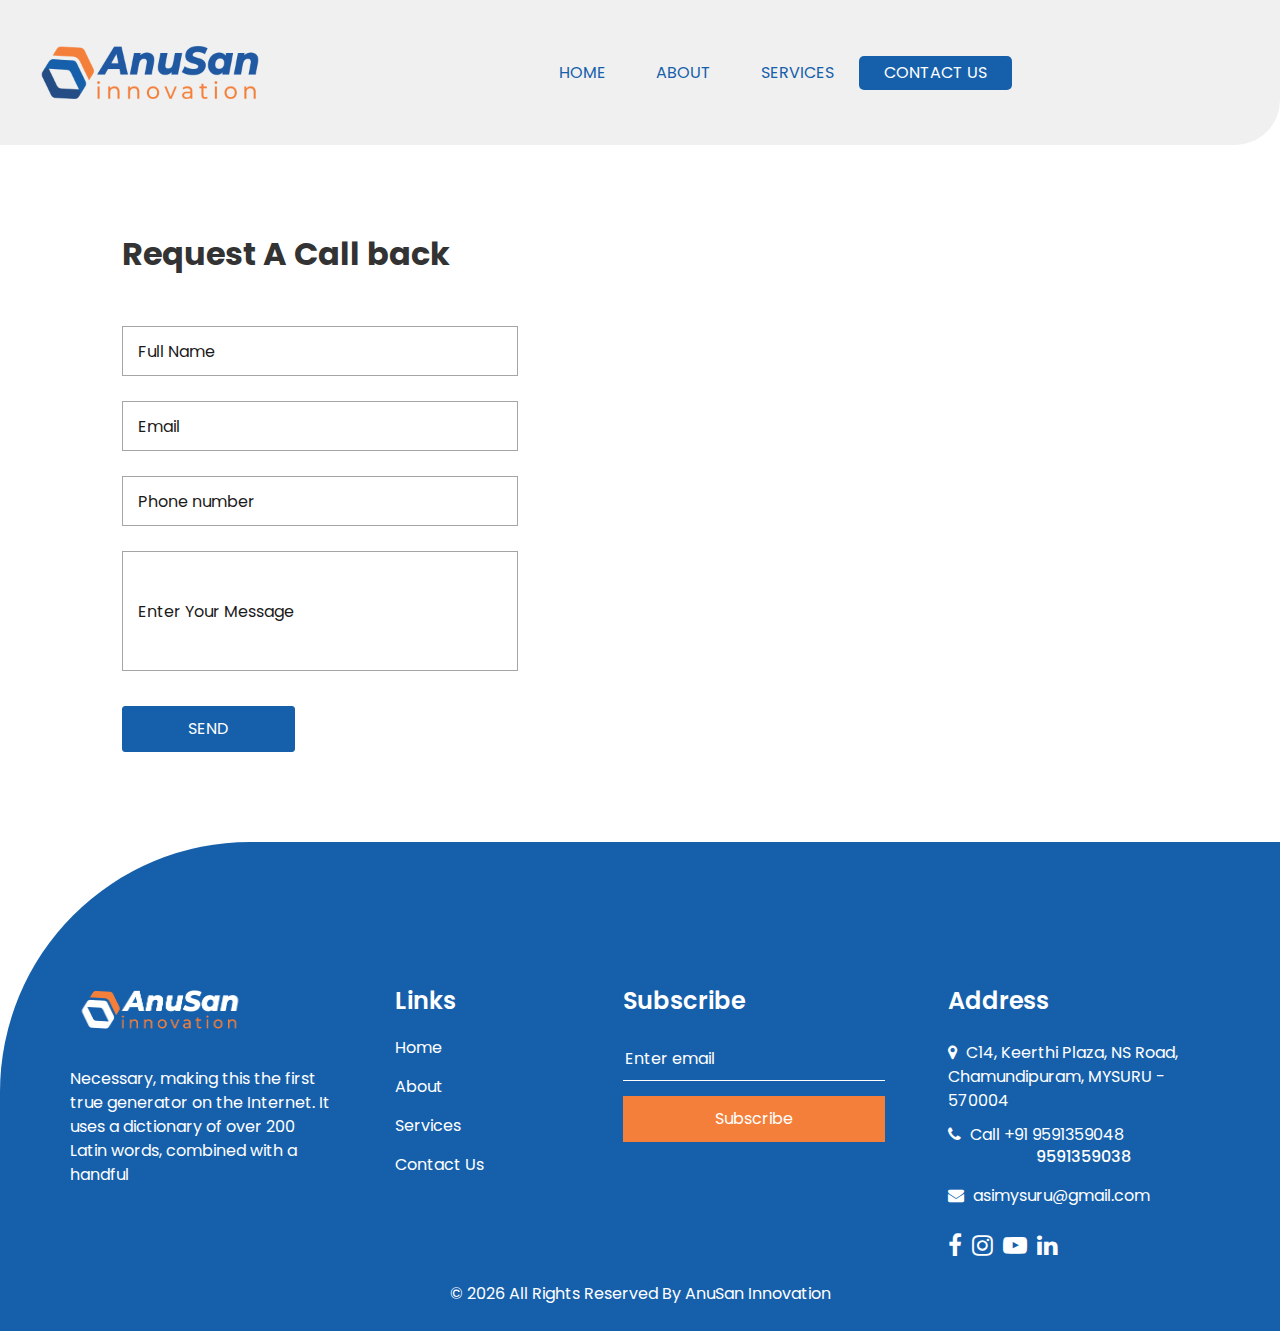
<file: contact.html>
<!DOCTYPE html>
<html lang="en">

<head>
  <!-- Basic -->
  <meta charset="utf-8" />
  <meta http-equiv="X-UA-Compatible" content="IE=edge" />
  <!-- Mobile Metas -->
  <meta name="viewport" content="width=device-width, initial-scale=1, shrink-to-fit=no" />
  <!-- Site Metas -->
  <meta name="keywords" content="" />
  <meta name="description" content="" />
  <meta name="author" content="" />

  <title>Contact Us</title>


  <!-- bootstrap core css -->
  <link rel="stylesheet" type="text/css" href="css/bootstrap.css" />

  <!-- font awesome style -->
  <link href="css/font-awesome.min.css" rel="stylesheet" />

  <!-- Custom styles for this template -->
  <link href="css/style.css" rel="stylesheet" />
  <!-- responsive style -->
  <link href="css/responsive.css" rel="stylesheet" />

</head>

<body class="sub_page">

  <div class="hero_area">
    <!-- header section strats -->
    <header class="header_section">
      <div class="container-fluid">
        <nav class="navbar navbar-expand-lg custom_nav-container ">
          <a class="navbar-brand" href="index.html">
            <span>
              <img src="images/AnuSan - Logo -Final.png" width="250px" height="105px" alt="">
            </span>
          </a>

          <button class="navbar-toggler" type="button" data-toggle="collapse" data-target="#navbarSupportedContent"
            aria-controls="navbarSupportedContent" aria-expanded="false" aria-label="Toggle navigation">
            <span class=""> </span>
          </button>

          <div class="collapse navbar-collapse" id="navbarSupportedContent">
            <ul class="navbar-nav  ">
              <li class="nav-item ">
                <a class="nav-link" href="index.html">Home <span class="sr-only">(current)</span></a>
              </li>
              <li class="nav-item">
                <a class="nav-link" href="about.html"> About</a>
              </li>
              <li class="nav-item">
                <a class="nav-link" href="service.html">Services</a>
              </li>
              <li class="nav-item active">
                <a class="nav-link" href="contact.html">Contact Us</a>
              </li>
            </ul>
            <!-- <div class="quote_btn-container">
              <a href="" class="quote_btn">
                Get A Quote
              </a>
            </div> -->
          </div>
        </nav>
      </div>
    </header>
    <!-- end header section -->
  </div>

  <!-- contact section -->

  <section class="contact_section layout_padding">
    <div class="container-fluid">
      <div class="row">
        <div class="col-md-5 col-lg-4 offset-md-1">
          <div class="form_container">
            <div class="heading_container">
              <h2>
                Request A Call back
              </h2>
            </div>
            <form>
              <div>
                <input type="text" name="name" placeholder="Full Name" required>
              </div>
              <div>
                <input type="email" name="email" placeholder="Email" required>
              </div>
              <div>
                <input type="text" name="phone" placeholder="Phone number" />
              </div>
              <div>
                <input type="text" name="message-box" placeholder="Enter Your Message"
                  style="width: 100%; height: 120px;" required>
              </div>
              <div class="d-flex">
                <button>
                  SEND
                  <a href="asimysuru@gmail.com"></a>
                </button>
              </div>
            </form>
          </div>
        </div>
        <div class="col-md-6 col-lg-7 px-0">
          <div class="map_container">
            <div class="map">
              <div id="googleMap">
                <iframe
                  src="https://www.google.com/maps/embed?pb=!1m18!1m12!1m3!1d3898.3999805722674!2d76.64670617506505!3d12.288828587967318!2m3!1f0!2f0!3f0!3m2!1i1024!2i768!4f13.1!3m3!1m2!1s0x3baf6fd0cc4a8623%3A0xd3c520cebaa37e6!2sAnuSan%20Innovation!5e0!3m2!1sen!2sin!4v1694700588709!5m2!1sen!2sin"
                  width="600" height="450" style="border:0;" allowfullscreen="" loading="lazy"
                  referrerpolicy="no-referrer-when-downgrade"></iframe>
              </div>
            </div>
          </div>
        </div>
      </div>
    </div>
  </section>

  <!-- end contact section -->

  <div class="footer_container">
    <!-- info section -->

    <section class="info_section ">
      <div class="container">
        <div class="row">
          <div class="col-md-6 col-lg-3 ">
            <div class="info_detail">
              <h4>
                <img src="images/AnuSan - Logo -Final_white.png" width="180px" height="75px" style="margin-top: -15px;"
                  alt="">
              </h4>
              <p>
                Necessary, making this the first true generator on the Internet. It uses a dictionary of over 200 Latin
                words, combined with a handful
              </p>
            </div>
          </div>
          <div class="col-md-6 col-lg-2 mx-auto">
            <div class="info_link_box">
              <h4>
                Links
              </h4>
              <div class="info_links">
                <a class="" href="index.html">
                  Home
                </a>
                <a class="" href="about.html">
                  About
                </a>
                <a class="" href="service.html">
                  Services
                </a>
                <a class="" href="contact.html">
                  Contact Us
                </a>
              </div>
            </div>
          </div>
          <div class="col-md-6 col-lg-3 ">
            <h4>
              Subscribe
            </h4>
            <form action="#">
              <input type="text" placeholder="Enter email" required>
              <button type="submit">
                Subscribe
              </button>
            </form>
          </div>
          <div class="col-md-6 col-lg-3 mb-0 ml-auto">
            <div class="info_contact">
              <h4>
                Address
              </h4>
              <div class="contact_link_box">
                <a href="">
                  <i class="fa fa-map-marker" aria-hidden="true"></i>
                  <span>
                    C14, Keerthi Plaza, NS Road, <br>
                    Chamundipuram, MYSURU - 570004
                  </span>
                </a>
                <a href="">
                  <i class="fa fa-phone" aria-hidden="true"></i>
                  <span>
                    Call +91 9591359048 <br>
                    <h6 style="margin-left: 88px;">9591359038</h6>
                  </span>
                </a>
                <a href="">
                  <i class="fa fa-envelope" aria-hidden="true"></i>
                  <span>
                    asimysuru@gmail.com
                  </span>
                </a>
              </div>
            </div>
            <div class="info_social">
              <a href="">
                <i class="fa fa-facebook" aria-hidden="true"></i>
              </a>
              <a href="">
                <i class="fa fa-instagram" aria-hidden="true"></i>
              </a>
              <a href="">
                <i class="fa fa-youtube-play" aria-hidden="true"></i>
              </a>
              <a href="">
                <i class="fa fa-linkedin" aria-hidden="true"></i>
              </a>
            </div>
          </div>
        </div>
      </div>
    </section>

    <!-- end info section -->

    <!-- footer section -->
    <footer class="footer_section">
      <div class="container">
        <p>
          &copy; <span id="displayYear"></span> All Rights Reserved By
          <a href="https://html.design/">AnuSan Innovation</a>
        </p>
      </div>
      <!-- <div id="progress">
        <span id="progress-value">Top</span>
      </div> -->
    </footer>
    <!-- footer section -->
  </div>

  <!-- jQery -->
  <script src="js/jquery-3.4.1.min.js"></script>
  <!-- popper js -->
  <script src="https://cdn.jsdelivr.net/npm/popper.js@1.16.0/dist/umd/popper.min.js"
    integrity="sha384-Q6E9RHvbIyZFJoft+2mJbHaEWldlvI9IOYy5n3zV9zzTtmI3UksdQRVvoxMfooAo" crossorigin="anonymous">
    </script>
  <!-- bootstrap js -->
  <script src="js/bootstrap.js"></script>
  <script src="js/custom.js"></script>
  <!-- Google Map -->
  <script
    src="https://www.google.com/maps/place/AnuSan+Innovation/@12.2955459,76.6307083,15z/data=!4m20!1m13!4m12!1m4!2m2!1d76.6339044!2d12.3009738!4e1!1m6!1m2!1s0x3baf6fd0cc4a8623:0xd3c520cebaa37e6!2sanusan+innovation+mysore!2m2!1d76.6492811!2d12.2888286!3m5!1s0x3baf6fd0cc4a8623:0xd3c520cebaa37e6!8m2!3d12.2888286!4d76.6492811!16s%2Fg%2F11svblt23f?entry=ttu"></script>
  <!-- End Google Map -->

</body>

</html>
</file>
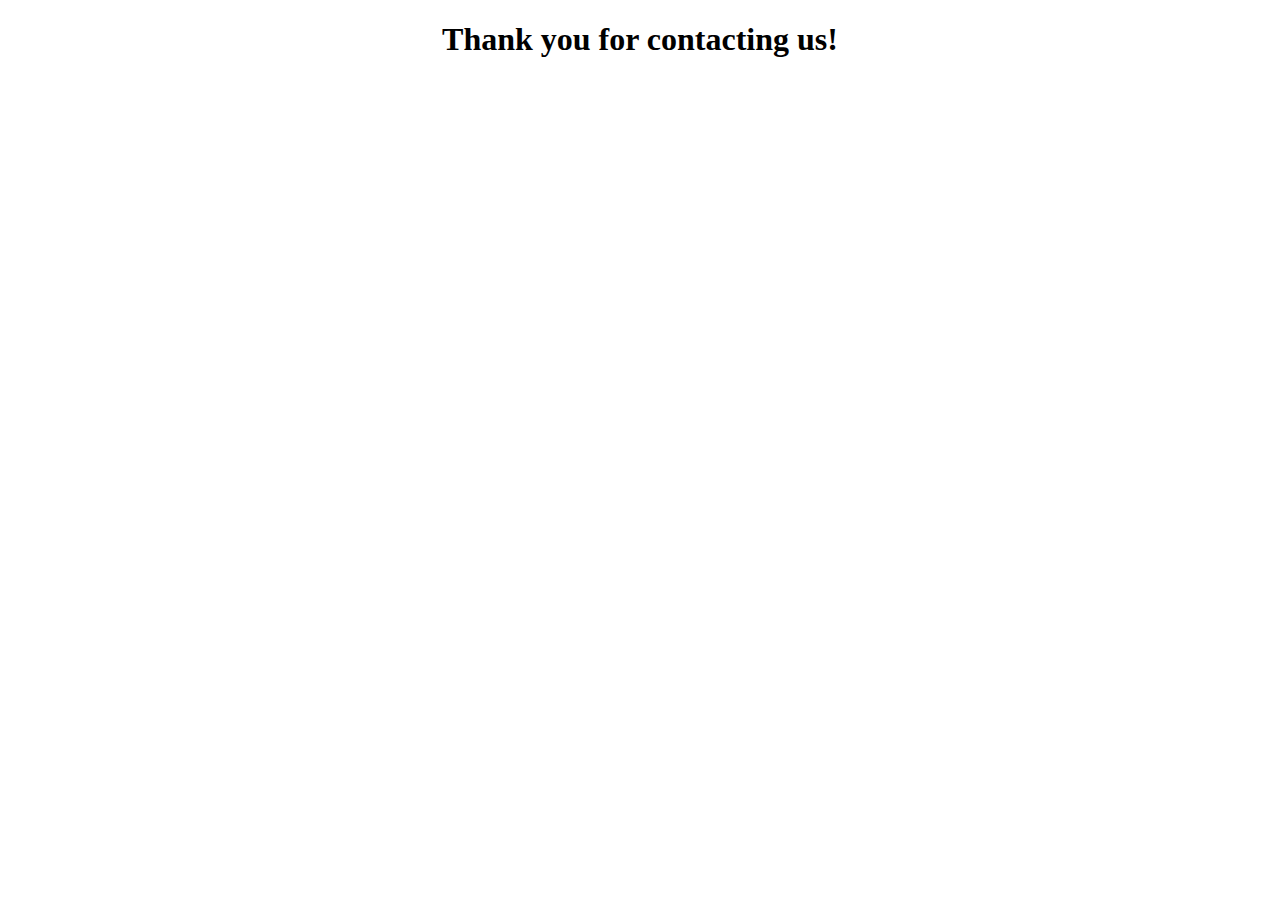
<file: thankyou.html>
<!DOCTYPE html>
<html lang="en">
<head>
    <meta charset="UTF-8">
    <meta name="viewport" content="width=device-width, initial-scale=1.0">
    <title>Thank you</title>
</head>
<body>
    <h1 style="text-align: center;"> Thank you for contacting us! </h1>
</body>
</html>
</file>
<file: css/style.css>
@import url("https://fonts.googleapis.com/css2?family=Poppins:wght@400;600;700&display=swap");
body {
  font-family: "Poppins", sans-serif;
  color: #333333;
  background-color: #ffffff;
  overflow-x: hidden;
}

.layout_padding {
  padding: 90px 0;
}

.layout_margin {
  margin: 90px 0;
}

.layout_padding2 {
  padding: 75px 0;
}

.layout_padding2-top {
  padding-top: 75px;
}

.layout_padding2-bottom {
  padding-bottom: 75px;
}

.layout_padding-top {
  padding-top: 90px;
}

.layout_padding-bottom {
  padding-bottom: 90px;
}

html{
  scroll-behavior: smooth;
}

.heading_container {
  display: -webkit-box;
  display: -ms-flexbox;
  display: flex;
  -webkit-box-orient: vertical;
  -webkit-box-direction: normal;
      -ms-flex-direction: column;
          flex-direction: column;
  -webkit-box-align: start;
      -ms-flex-align: start;
          align-items: flex-start;
}

.heading_container h2 {
  position: relative;
  font-weight: bold;
}

.heading_container h2 span {
  color: #333333;
}

.heading_container.heading_center {
  -webkit-box-align: center;
      -ms-flex-align: center;
          align-items: center;
  text-align: center;
}

a,
a:hover,
a:focus {
  text-decoration: none;
}

a:hover,
a:focus {
  color: initial;
}

.btn,
.btn:focus {
  outline: none !important;
  -webkit-box-shadow: none;
          box-shadow: none;
}

/*header section*/
.hero_area {
  position: relative;
  min-height: 100vh;
  display: -webkit-box;
  display: -ms-flexbox;
  display: flex;
  -webkit-box-orient: vertical;
  -webkit-box-direction: normal;
      -ms-flex-direction: column;
          flex-direction: column;
  background-color: #F0F0F0;
  border-radius: 0 0 350px 0;
}

.sub_page .hero_area {
  min-height: auto;
  border-radius: 0 0 45px 0;
}

.header_section {
  padding: 15px 0;
}

.header_section .container-fluid {
  padding-right: 25px;
  padding-left: 25px;
}

.navbar-brand span {
  font-weight: bold;
  color: #ffffff;
  font-size: 24px;
}

.custom_nav-container {
  padding: 0;
}

.custom_nav-container .navbar-nav {
  margin: auto;
}

.custom_nav-container .navbar-nav .nav-item .nav-link {
  padding: 5px 25px;
  color: #1660AB;
  text-align: center;
  text-transform: uppercase;
  border-radius: 5px;
  -webkit-transition: all 0.3s;
  transition: all 0.3s;
}

.custom_nav-container .navbar-nav .nav-item:hover .nav-link, .custom_nav-container .navbar-nav .nav-item.active .nav-link {
  color: #fff;
  background-color: #1660AB;
}

.custom_nav-container .navbar-toggler {
  outline: none;
}

.custom_nav-container .navbar-toggler {
  padding: 0;
  width: 37px;
  height: 42px;
  -webkit-transition: all 0.3s;
  transition: all 0.3s;
}

.custom_nav-container .navbar-toggler span {
  display: block;
  width: 35px;
  height: 4px;
  background-color: #1660AB;
  margin: 7px 0;
  -webkit-transition: all 0.3s;
  transition: all 0.3s;
  position: relative;
  border-radius: 5px;
  transition: all 0.3s;
}

.custom_nav-container .navbar-toggler span::before, .custom_nav-container .navbar-toggler span::after {
  content: "";
  position: absolute;
  left: 0;
  height: 100%;
  width: 100%;
  background-color: #1660AB;
  top: -10px;
  border-radius: 5px;
  -webkit-transition: all 0.3s;
  transition: all 0.3s;
}

.custom_nav-container .navbar-toggler span::after {
  top: 10px;
}

.custom_nav-container .navbar-toggler[aria-expanded="true"] {
  -webkit-transform: rotate(360deg);
          transform: rotate(360deg);
}

.custom_nav-container .navbar-toggler[aria-expanded="true"] span {
  -webkit-transform: rotate(45deg);
          transform: rotate(45deg);
}

.custom_nav-container .navbar-toggler[aria-expanded="true"] span::before, .custom_nav-container .navbar-toggler[aria-expanded="true"] span::after {
  -webkit-transform: rotate(90deg);
          transform: rotate(90deg);
  top: 0;
}

.custom_nav-container .navbar-toggler[aria-expanded="true"] .s-1 {
  -webkit-transform: rotate(45deg);
          transform: rotate(45deg);
  margin: 0;
  margin-bottom: -4px;
}

.custom_nav-container .navbar-toggler[aria-expanded="true"] .s-2 {
  display: none;
}

.custom_nav-container .navbar-toggler[aria-expanded="true"] .s-3 {
  -webkit-transform: rotate(-45deg);
          transform: rotate(-45deg);
  margin: 0;
  margin-top: -4px;
}

.custom_nav-container .navbar-toggler[aria-expanded="false"] .s-1,
.custom_nav-container .navbar-toggler[aria-expanded="false"] .s-2,
.custom_nav-container .navbar-toggler[aria-expanded="false"] .s-3 {
  -webkit-transform: none;
          transform: none;
}

.quote_btn-container {
  display: -webkit-box;
  display: -ms-flexbox;
  display: flex;
  -webkit-box-align: center;
      -ms-flex-align: center;
          align-items: center;
}

.quote_btn-container a {
  color: #000000;
  text-transform: uppercase;
}

.quote_btn-container a span {
  margin-left: 5px;
}

.quote_btn-container a:hover {
  color: #F47F3A;
}

.quote_btn-container .quote_btn {
  display: inline-block;
  padding: 5px 25px;
  background-color: #F47F3A;
  color: #ffffff;
  border-radius: 5px;
  -webkit-transition: all 0.3s;
  transition: all 0.3s;
  border: 1px solid #F47F3A;
}

.quote_btn-container .quote_btn:hover {
  color: #ffffff;
  -webkit-transform: translateY(-3px);
          transform: translateY(-3px);
}

/*end header section*/
/* slider section */
.slider_section {
  -webkit-box-flex: 1;
      -ms-flex: 1;
          flex: 1;
  display: -webkit-box;
  display: -ms-flexbox;
  display: flex;
  -webkit-box-align: center;
      -ms-flex-align: center;
          align-items: center;
  padding: 45px 0;
}

.slider_section .row {
  -webkit-box-align: center;
      -ms-flex-align: center;
          align-items: center;
}

.slider_section #customCarousel1 {
  width: 100%;
  position: unset;
}

.slider_section .detail-box {
  text-align: center;
  color: #333333;
}

.slider_section .detail-box h1 {
  font-weight: bold;
  margin-bottom: 20px;
}

.slider_section .detail-box .btn-box {
  display: -webkit-box;
  display: -ms-flexbox;
  display: flex;
  -webkit-box-pack: center;
      -ms-flex-pack: center;
          justify-content: center;
  margin: 0 -5px;
  margin-top: 45px;
}

.slider_section .detail-box .btn-box a {
  margin: 5px;
  text-align: center;
  width: 185px;
}

.slider_section .detail-box .btn-box .btn1 {
  display: inline-block;
  padding: 12px 15px;
  background-color: #1660AB;
  color: #ffffff;
  border-radius: 5px;
  -webkit-transition: all 0.3s;
  transition: all 0.3s;
  border: 1px solid #1660AB;
}

.slider_section .detail-box .btn-box .btn1:hover {
  color: #ffffff;
  -webkit-transform: translateY(-3px);
          transform: translateY(-3px);
}

.slider_section .img-box img {
  width: 100%;
}

.slider_section .carousel-indicators {
  position: unset;
  margin: 0;
  -webkit-box-pack: center;
      -ms-flex-pack: center;
          justify-content: center;
  -webkit-box-align: center;
      -ms-flex-align: center;
          align-items: center;
  margin-top: 45px;
}

.slider_section .carousel-indicators li {
  background-color: #ffffff;
  width: 15px;
  height: 15px;
  border-radius: 100%;
  opacity: 1;
}

.slider_section .carousel-indicators li.active {
  width: 23px;
  height: 23px;
  background-color: #F47F3A;
}

.service_section {
  text-align: center;
}

.service_section .heading_container {
  -webkit-box-align: center;
      -ms-flex-align: center;
          align-items: center;
}

.service_section .box {
  margin-top: 25px;
  padding: 15px;
  border-radius: 10px;
  -webkit-box-shadow: 0 0 5px 0 rgba(0, 0, 0, 0.25);
          box-shadow: 0 0 5px 0 rgba(0, 0, 0, 0.25);
  position: relative;
  overflow: hidden;
  -webkit-transition: all 0.3s;
  transition: all 0.3s;
}

.service_section .box::before {
  content: "";
  width: 275px;
  height: 275px;
  position: absolute;
  right: -137.5px;
  bottom: -137.5px;
  background-color: #faf8fd;
  z-index: -1;
  border-radius: 100%;
  -webkit-transition: all 0.3s;
  transition: all 0.3s;
}

.service_section .box .img-box {
  display: -webkit-box;
  display: -ms-flexbox;
  display: flex;
  -webkit-box-pack: center;
      -ms-flex-pack: center;
          justify-content: center;
  -webkit-box-align: center;
      -ms-flex-align: center;
          align-items: center;
  height: 125px;
  border-radius: 15px;
  -webkit-transition: all 0.3s;
  transition: all 0.3s;
}

.service_section .box .img-box img {
  width: 75px;
  -webkit-transition: all 0.3s;
  transition: all 0.3s;
}

.service_section .box .detail-box {
  margin-top: 15px;
}

.service_section .box .detail-box h5 {
  font-weight: bold;
  position: relative;
}

.service_section .box .detail-box a {
  color: inherit;
}

.service_section .box:hover {
  color: #ffffff;
}

.service_section .box:hover::before {
  -webkit-transform: scale(5);
          transform: scale(5);
  background-color: #1660AB;
}

.service_section .box:hover img {
  -webkit-filter: invert(1);
          filter: invert(1);
}

.service_section .btn-box {
  display: -webkit-box;
  display: -ms-flexbox;
  display: flex;
  -webkit-box-pack: center;
      -ms-flex-pack: center;
          justify-content: center;
  margin-top: 45px;
}

.service_section .btn-box a {
  display: inline-block;
  padding: 10px 45px;
  background-color: #1660AB;
  color: #ffffff;
  border-radius: 5px;
  -webkit-transition: all 0.3s;
  transition: all 0.3s;
  border: 1px solid #1660AB;
}

.service_section .btn-box a:hover {
  color: #ffffff;
  -webkit-transform: translateY(-3px);
          transform: translateY(-3px);
}

.about_section {
  background-color: #1660AB;
  color: #ffffff;
  border-radius: 250px 0 250px 0;
}

.about_section .row {
  -webkit-box-align: center;
      -ms-flex-align: center;
          align-items: center;
}

.about_section .img-box {
  position: relative;
}

.about_section .img-box img {
  width: 100%;
}

.about_section .detail-box p {
  margin-top: 15px;
}

.about_section .detail-box a {
  display: inline-block;
  padding: 10px 45px;
  background-color: #F47F3A;
  color: #ffffff;
  border-radius: 5px;
  -webkit-transition: all 0.3s;
  transition: all 0.3s;
  border: 1px solid #F47F3A;
  margin-top: 15px;
}

.about_section .detail-box a:hover {
  color: #ffffff;
  -webkit-transform: translateY(-3px);
          transform: translateY(-3px);
}

.case_section .heading_container {
  -webkit-box-align: center;
      -ms-flex-align: center;
          align-items: center;
}

.case_section .heading_container h2::before {
  left: 50%;
  -webkit-transform: translateX(-50%);
          transform: translateX(-50%);
}

.case_section .box {
  margin-top: 45px;
  background-color: #ffffff;
  -webkit-box-shadow: 0 0 10px 0 rgba(0, 0, 0, 0.15);
          box-shadow: 0 0 10px 0 rgba(0, 0, 0, 0.15);
  text-align: center;
}

.case_section .box .img-box {
  position: relative;
}

.case_section .box .img-box img {
  width: 100%;
}

.case_section .box .detail-box {
  padding: 25px;
}

.case_section .box .detail-box h5 {
  font-weight: bold;
}

.case_section .box .detail-box p {
  font-size: 15px;
}

.case_section .box .detail-box a {
  color: #333333;
}

.client_section .box {
  display: -webkit-box;
  display: -ms-flexbox;
  display: flex;
  -webkit-box-orient: vertical;
  -webkit-box-direction: normal;
      -ms-flex-direction: column;
          flex-direction: column;
  -webkit-box-align: center;
      -ms-flex-align: center;
          align-items: center;
  margin: 45px 0;
  text-align: center;
}

.client_section .box .img-box {
  width: 125px;
  height: 125px;
  min-width: 125px;
  position: relative;
  margin-bottom: -62.5px;
}

.client_section .box .img-box img {
  width: 100%;
  border-radius: 100%;
}

.client_section .box .client_info .client_name h5 {
  font-weight: bold;
  margin-bottom: 0;
  text-transform: uppercase;
}

.client_section .box .client_info .client_name h6 {
  margin-bottom: 0;
  color: #fff;
  font-weight: normal;
  font-size: 15px;
  text-transform: uppercase;
}

.client_section .box .client_info i {
  font-size: 24px;
}

.client_section .box p {
  margin-top: 15px;
}

.client_section .box .detail-box {
  background-color: #ffffff;
  background-color: #1660AB;
  color: #ffffff;
  border-radius: 15px;
  padding: 85px 45px 15px 45px;
}

.client_section .carousel-indicators {
  position: unset;
  margin: 0;
  -webkit-box-pack: center;
      -ms-flex-pack: center;
          justify-content: center;
  -webkit-box-align: center;
      -ms-flex-align: center;
          align-items: center;
}

.client_section .carousel-indicators li {
  background-color: #1660AB;
  width: 10px;
  height: 10px;
  border-radius: 100%;
  opacity: 1;
}

.client_section .carousel-indicators li.active {
  width: 20px;
  height: 20px;
  background-color: #F47F3A;
}

.contact_section {
  position: relative;
}

.contact_section form {
  margin-top: 45px;
}

.contact_section input {
  width: 100%;
  border: none;
  height: 50px;
  margin-bottom: 25px;
  padding-left: 15px;
  background-color: transparent;
  outline: none;
  color: #000000;
  border: 1px solid #a5a5a5;
}

.contact_section input::-webkit-input-placeholder {
  color: #1c1b1b;
}

.contact_section input:-ms-input-placeholder {
  color: #1c1b1b;
}

.contact_section input::-ms-input-placeholder {
  color: #1c1b1b;
}

.contact_section input::placeholder {
  color: #1c1b1b;
}

.contact_section input.message-box {
  height: 120px;
}

.contact_section button {
  font-family: "Poppins", sans-serif;
  display: inline-block;
  padding: 10px 65px;
  background-color: #1660AB;
  color: #ffffff;
  border-radius: 3px;
  -webkit-transition: all 0.3s;
  transition: all 0.3s;
  border: 1px solid #1660AB;
  color: #fff;
  margin-top: 10px;
}

.contact_section button:hover {
  color: #ffffff;
  -webkit-transform: translateY(-3px);
          transform: translateY(-3px);
}

.contact_section .map_container {
  height: 100%;
  min-height: 325px;
  overflow: hidden;
  margin-left: 45px;
}

.contact_section .map_container .map {
  height: 100%;
}

.contact_section .map_container .map #googleMap {
  height: 100%;
}

#googleMap{
  z-index: 0;
  position: absolute;
  width: 100%;
  height: 100%;
  padding: 0px;
  border-width: 0px;
  margin: 0px;
  left: 0px;
  top: 0px;
  touch-action: pan-x pan-y;
}

iframe{
  width: 80%;
  height: 500px;
  margin-left: 100px;
}


.footer_container {
  background-color: #1660AB;
  color: #ffffff;
  border-radius: 350px 0 0 0;
  padding-top: 145px;
}

/* info section */
.info_section h4 {
  font-weight: 600;
  margin-bottom: 20px;
}

.info_section .info_contact .contact_link_box {
  display: -webkit-box;
  display: -ms-flexbox;
  display: flex;
  -webkit-box-orient: vertical;
  -webkit-box-direction: normal;
      -ms-flex-direction: column;
          flex-direction: column;
}

.info_section .info_contact .contact_link_box a {
  margin: 5px 0;
  color: #ffffff;
}

.info_section .info_contact .contact_link_box a i {
  margin-right: 5px;
}

.info_section .info_contact .contact_link_box a:hover {
  color: #F47F3A;
}

.info_section .info_social {
  display: -webkit-box;
  display: -ms-flexbox;
  display: flex;
  margin-top: 20px;
}

.info_section .info_social a {
  display: -webkit-box;
  display: -ms-flexbox;
  display: flex;
  -webkit-box-pack: center;
      -ms-flex-pack: center;
          justify-content: center;
  -webkit-box-align: center;
      -ms-flex-align: center;
          align-items: center;
  color: #ffffff;
  border-radius: 100%;
  margin-right: 10px;
  font-size: 24px;
}

.info_section .info_social a:hover {
  color: #F47F3A;
}

.info_section .info_links {
  display: -webkit-box;
  display: -ms-flexbox;
  display: flex;
  -webkit-box-orient: vertical;
  -webkit-box-direction: normal;
      -ms-flex-direction: column;
          flex-direction: column;
  -ms-flex-wrap: wrap;
      flex-wrap: wrap;
}

.info_section .info_links a {
  display: -webkit-box;
  display: -ms-flexbox;
  display: flex;
  -webkit-box-align: center;
      -ms-flex-align: center;
          align-items: center;
  margin-bottom: 15px;
  color: #ffffff;
}

.info_section .info_links a:hover {
  color: #F47F3A;
}

.info_section form input {
  border: none;
  border-bottom: 1px solid #ffffff;
  background-color: transparent;
  width: 100%;
  height: 45px;
  color: #ffffff;
  outline: none;
}

.info_section form input::-webkit-input-placeholder {
  color: #ffffff;
}

.info_section form input:-ms-input-placeholder {
  color: #ffffff;
}

.info_section form input::-ms-input-placeholder {
  color: #ffffff;
}

.info_section form input::placeholder {
  color: #ffffff;
}

.info_section form button {
  width: 100%;
  text-align: center;
  display: inline-block;
  padding: 10px 55px;
  background-color: #F47F3A;
  color: #ffffff;
  border-radius: 0;
  -webkit-transition: all 0.3s;
  transition: all 0.3s;
  border: 1px solid #F47F3A;
  margin-top: 15px;
}

.info_section form button:hover {
  color: #ffffff;
  -webkit-transform: translateY(-3px);
          transform: translateY(-3px);
}

/* end info section */
/* footer section*/
.footer_section {
  position: relative;
  text-align: center;
}

.footer_section p {
  padding: 25px 0;
  margin: 0;
}

.footer_section p a {
  color: inherit;
}

#progress {
  background-color: #F47F3A;
  position: fixed;
  bottom: 20px;
  right: 20px;
  width: 70px;
  height: 70px;
  display: none;
  place-items: center;
  border-radius: 50%;
  box-shadow: 0 0 10px rgba(0, 0, 0, 0.2);
  cursor: pointer;
}

#progress-value {
  display: block;
  width: calc(102% - 15px);
  height: calc(102% - 15px);
  background-color: #fff;
  border-radius: 50%;
  display: grid;
  place-items: center;
  font-size: 20px;
  text-transform: uppercase;
  font-weight: bold;
  color: #000;
}

.scroll-top {
  position: fixed;
  visibility: hidden;
  opacity: 0;
  right: 15px;
  bottom: 15px;
  z-index: 99999;
  background: var(--color-primary);
  width: 44px;
  height: 44px;
  border-radius: 50px;
  transition: all 0.4s;
}
/*# sourceMappingURL=style.css.map */
</file>
<file: css/responsive.css>
@media (max-width: 1300px) {
  .footer_container {
    border-radius: 250px 0 0 0;
  }
}

@media (max-width: 1120px) {}

@media (max-width: 992px) {
  .hero_area {
    height: auto;
  }

  .quote_btn-container {
    display: none;
  }

  .custom_nav-container .navbar-nav {
    margin: 0;
    margin-left: auto;
    align-items: center;
  }

  .custom_nav-container .navbar-nav {
    padding-top: 15px;
  }


  .custom_nav-container .navbar-nav .nav-item .nav-link {
    padding: 5px 25px;
    margin: 5px 0;
  }

  .slider_section {
    padding: 75px 0;
  }

  .contact_section .img-box {
    margin-top: 45px;
  }

  .info_section .row>div:nth-child(1) {
    margin-bottom: 25px;
  }

  .info_section .row>div:nth-child(2) {
    margin-bottom: 25px;
  }

  #back-to-top-btn { font-size: 22px; width: 40px; height: 40px; bottom: 15px; right: 15px; }
}

@media (max-width: 768px) {
  .hero_area {
    border-radius: 0 0 250px 0;
  }

  .slider_section .detail-box {
    margin-top: 45px;
  }

  .about_section {
    border-radius: 150px 0 150px 0;
  }

  .about_section .img-box {
    margin-top: 45px;
  }

  .contact_section .row {
    flex-direction: column-reverse;
  }

  .contact_section .map_container {
    margin-left: 0;
    margin-bottom: 45px;
    height: 375px;
  }

  .info_section .row>div:nth-child(3) {
    margin-bottom: 35px;
  }

  .info_section .row>div {
    display: flex;
    flex-direction: column;
    align-items: center;
    text-align: center;

  }

  .info_section .info_links {
    align-items: center;
  }

  .info_section form input {
    text-align: center;
  }

  #back-to-top-btn { font-size: 18px; width: 32px; height: 32px; bottom: 6px; right: 6px; }

  #progress {
    width: 60px;
    height: 60px;
    margin-bottom: 30px;
  }

  #progress-value {
    width: calc(105% - 15px);
    height: calc(105% - 15px);
    font-size: 15px;
  }
}

@media (max-width: 576px) {}

@media (max-width: 480px) {}

@media (max-width: 420px) {}

@media (max-width: 376px) {}

@media (min-width: 1200px) {
  .container {
    max-width: 1170px;
  }
}
</file>
